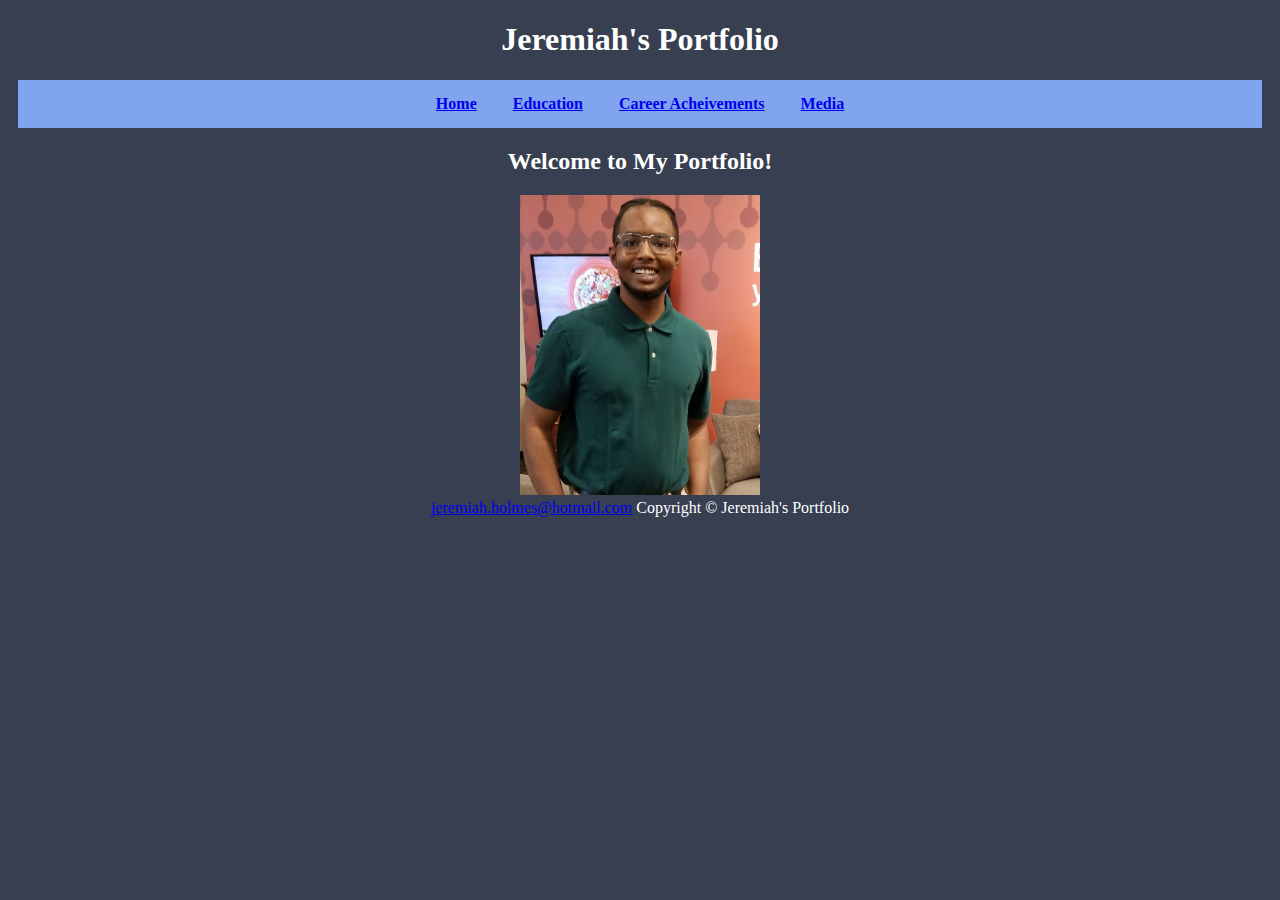
<file: education.html>
<!DOCTYPE html>
<html lang="en">
	<head>
		<title>Jeremiah's Portfolio</title>
		<meta charset="utf-8">
		<link rel="stylesheet" href="style.css">
		<meta name="viewport" content="width=device-width, initial=scale=1.0">
	</head>
	<body>
		<div id="wrapper">
			<header>
	            <h1>Jeremiah's Portfolio</h1>
				<nav>
					<ul>
						<li><a href="index.html">Home</a></li>
						<li><a href="education.html">Education</a></li>
						<li><a href="careeracheivements.html">Career Acheivements</a></li>
						<li><a href="media.html">Media</a></li>
					</ul>
				</nav>
			</header>
			<main>

				<div id="hometext">
					<h2>Welcome to My Portfolio!</h2>
				</div>
				<img id="homeportrait" src="homeportrait.jpg" alt="portrait of Jeremiah">


			</main>
			<footer>
				<a href="mailto:jeremiah.holmes@hotmail.com">jeremiah.holmes@hotmail.com</a>
				Copyright &copy; Jeremiah's Portfolio
			</footer>
		</div>
	</body>
</html>
</file>
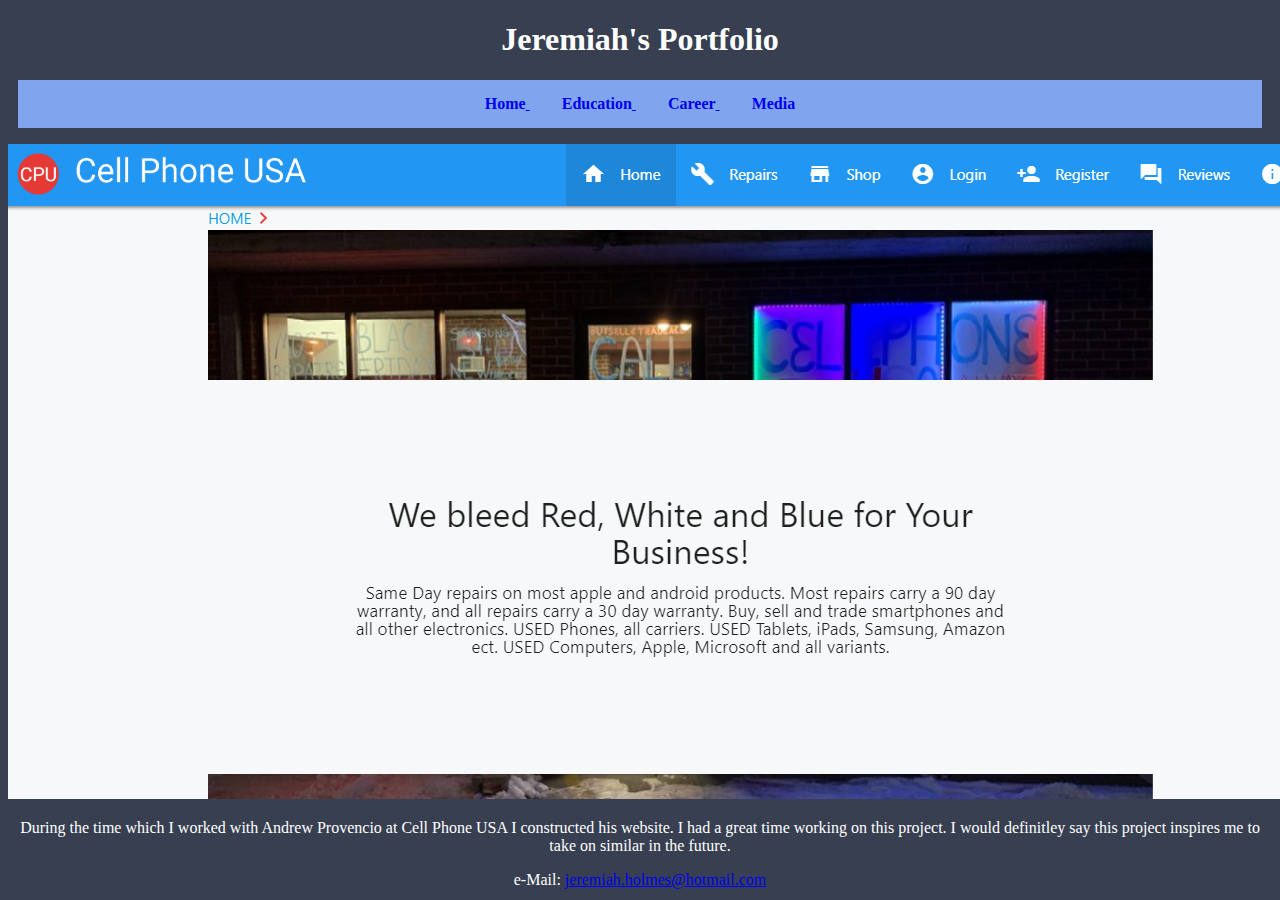
<file: media.html>
<!DOCTYPE html>
<html lang="en">

<head>
	<title>Jeremiah's Portfolio</title>
	<meta charset="utf-8">
	<link rel="stylesheet" href="style.css">
	<meta name="viewport" content="width=device-width, initial=scale=1.0">
</head>

<body>
	<div id="wrapper">
		<header>
			<h1>Jeremiah's Portfolio</h1>
			<nav>
				<ul>
					<a href="index.html">
						<li>Home</li>
					</a>
					<a href="education.html">
						<li>Education</li>
					</a>
					<a href="career.html">
						<li>Career</li>
					</a>
					<a href="media.html">
						<li>Media</li>
					</a>
				</ul>
			</nav>
		</header>
		<main>

			<div id="textwrapper">
				<img id="cusapreview" src="cusa.png" usemap="#image_map">
				<map name="image_map">
				  <area alt="Cell Phone USA Shop" title="Cell Phone USA Shop" href="https://cellphoneusa.net/shop" coords="50,50,200,125" shape="rect">
				</map>
				<p>
					During the time which I worked with Andrew Provencio at Cell Phone USA I constructed his website.  I had a great time working on this project.  I would definitley say this project inspires me to take on similar in the future.
				</p>

				


			</div>


		</main>
		<footer>
			<div class="footertext">
				e-Mail: <a class="emailAnchor" href="mailto:jeremiah.holmes@hotmail.com">jeremiah.holmes@hotmail.com</a>
			</div>
		</footer>
	</div>
</body>

</html>
</file>
<file: style.css>
body {
    background-color: #373F51;
    color: #FFFFFF;
    text-align: center;
}
header {
    text-align: center;
}
nav {
    background-color: #80A4ED;
    float: none;
    width: auto;
    padding-top: 0;
    margin: 10px;
    text-align: center;
}
nav li {
    display: inline-block;
}
nav a {
    padding: 1em;
    width: 8em;
    font-weight: bold;
    border-style: none;
}
nav ul {
    padding: 15px;
}

#hometext {
    width: 50%;
    margin: 0 auto;
}
#homeportrait {
    height: 300px;
}
footer {
    text-align: center;
}
</file>
